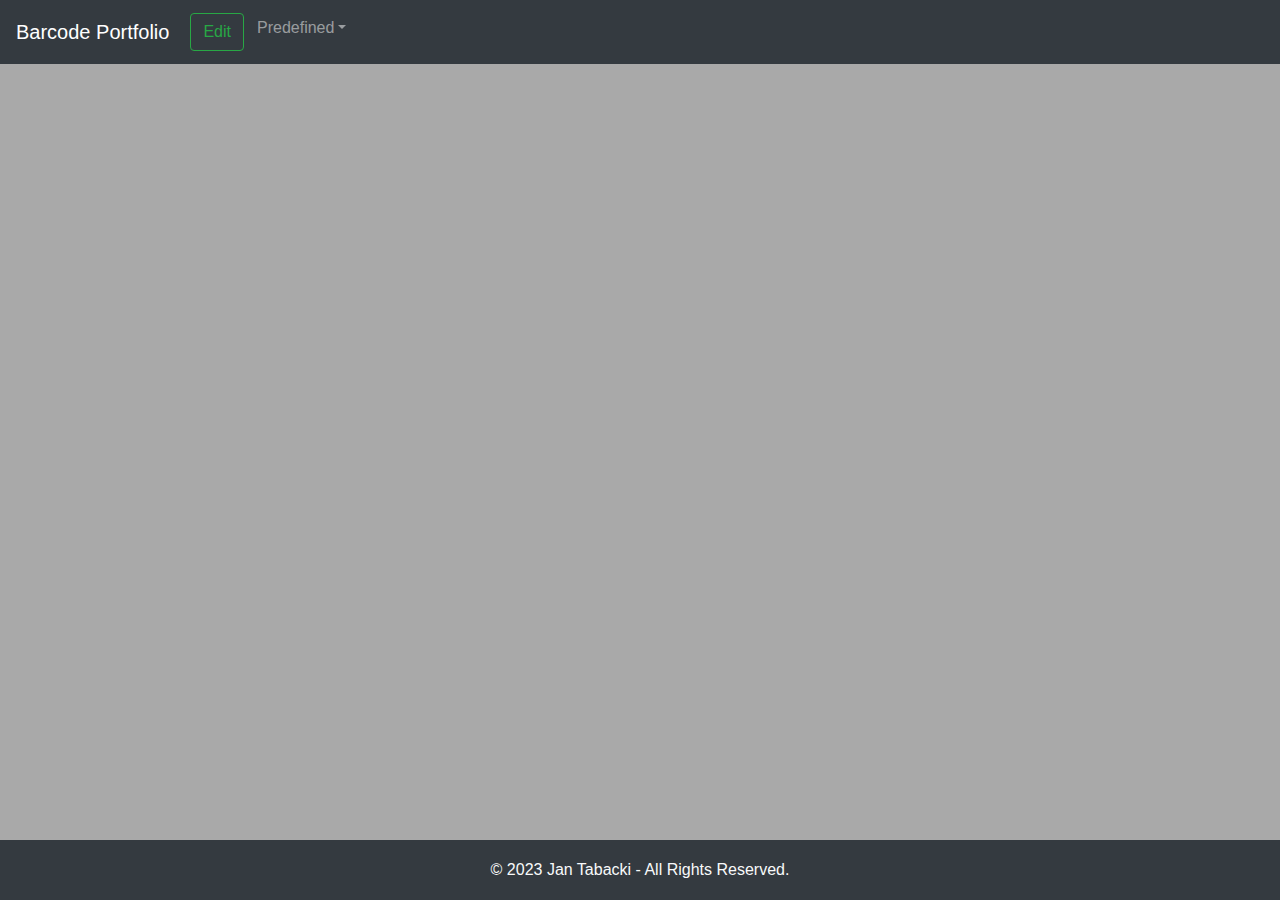
<file: index.html>
<!DOCTYPE html>
<html lang="en">

<head>
    <meta charset="UTF-8">
    <meta http-equiv="X-UA-Compatible" content="IE=edge">
    <meta name="viewport" content="width=device-width, initial-scale=1.0">

    <!-- Barcode Portfolio Core Software Configuration -->
    <script src="./configuration/software-config.js"></script>

    <!-- External Bootstrap and JQuery -->
    <script src="./external/js/jquery-3.2.1.slim.min.js"></script>
    <script src="./external/js/popper.min.js"></script>
    <link rel="stylesheet" href="./external/css/bootstrap.min.css">
    <script src="./external/js/bootstrap.min.js"></script>

    <!-- Barcode Porfolio Core translations management -->
    <script src="./configuration/translations.js"></script>
    <script src="./js/translation-manager.js"></script>

    <!-- Barcode Portfolio Core Configuration delivery -->
    <script src="./js/barcode-scope.js"></script>
    <script src="./configuration/predefined-configuration.js"></script>
    <script src="./js/storage-manager.js"></script>
    <script src="./js/remote-storage-manager.js"></script>

    <!-- External Barcode and QR Code drawing packages -->
    <script src="./external/js/JsBarcode.all.js"></script>
    <script src="./external/js/qrcode.js"></script>

    <!-- Barcode Portfolio Core Styles -->
    <link rel="stylesheet" href="./css/style.css">

    <title class="translation-manager-property">barcode-portfolio-page-title</title>
</head>

<body>
    <nav class="navbar navbar-expand-lg navbar-dark bg-dark">
        <a class="navbar-brand translation-manager-property" href="./index.html">barcode-portfolio-header-logo</a>
        <button class="navbar-toggler" type="button" data-toggle="collapse" data-target="#navbarNavAltMarkup"
            aria-controls="navbarNavAltMarkup" aria-expanded="false" aria-label="Toggle navigation">
            <span class="navbar-toggler-icon"></span>
        </button>
        <div class="collapse navbar-collapse" id="navbarNavAltMarkup">
            <div id="navigation" class="navbar-nav">
                <a href="./edit-user-data.html"
                    class="btn btn-outline-success navigation-buttons translation-manager-property">user-barcode-data-edit-button</a>
            </div>
        </div>
    </nav>
    <div class="center-barcode-div">
        <div class="barcode-description">
            <div>
                <h4 id="barcode-group"></h4>
            </div>
            <div>
                <h6 id="barcode-name"></h7>
            </div>
        </div>
        <div class="barcode-display">
            <span id="barcode-placement"></span>
            <span id="qrcode-placement"></span>
        </div>
    </div>
    <footer class="footer bg-dark">
        <div class="container">
            <span class="text-light translation-manager-property">copyright-footer-text</span>
        </div>
    </footer>
</body>

<!-- Barcode Portfolio Core configuration loading routines -->
<script src="./js/create-barcodes-scope.js"></script>
<script src="./js/append-predefined-configuration-to-barcodes-scope.js"></script>
<script src="./js/append-user-storage-to-barcodes-scope.js"></script>
<script src="./js/append-remotely-predefined-storage-to-barcodes-scope.js"></script>
<script src="./js/draw-barcodes-scope.js"></script>

<!-- Barcode Portfolio Core utilities -->
<script src="./js/update-barcode-on-click.js"></script>
<script src="./js/refresh-page.js"></script>

<!-- Barcode Portfolio Core Translation executor -->
<script src="./js/translate-page.js"></script>

</html>
</file>
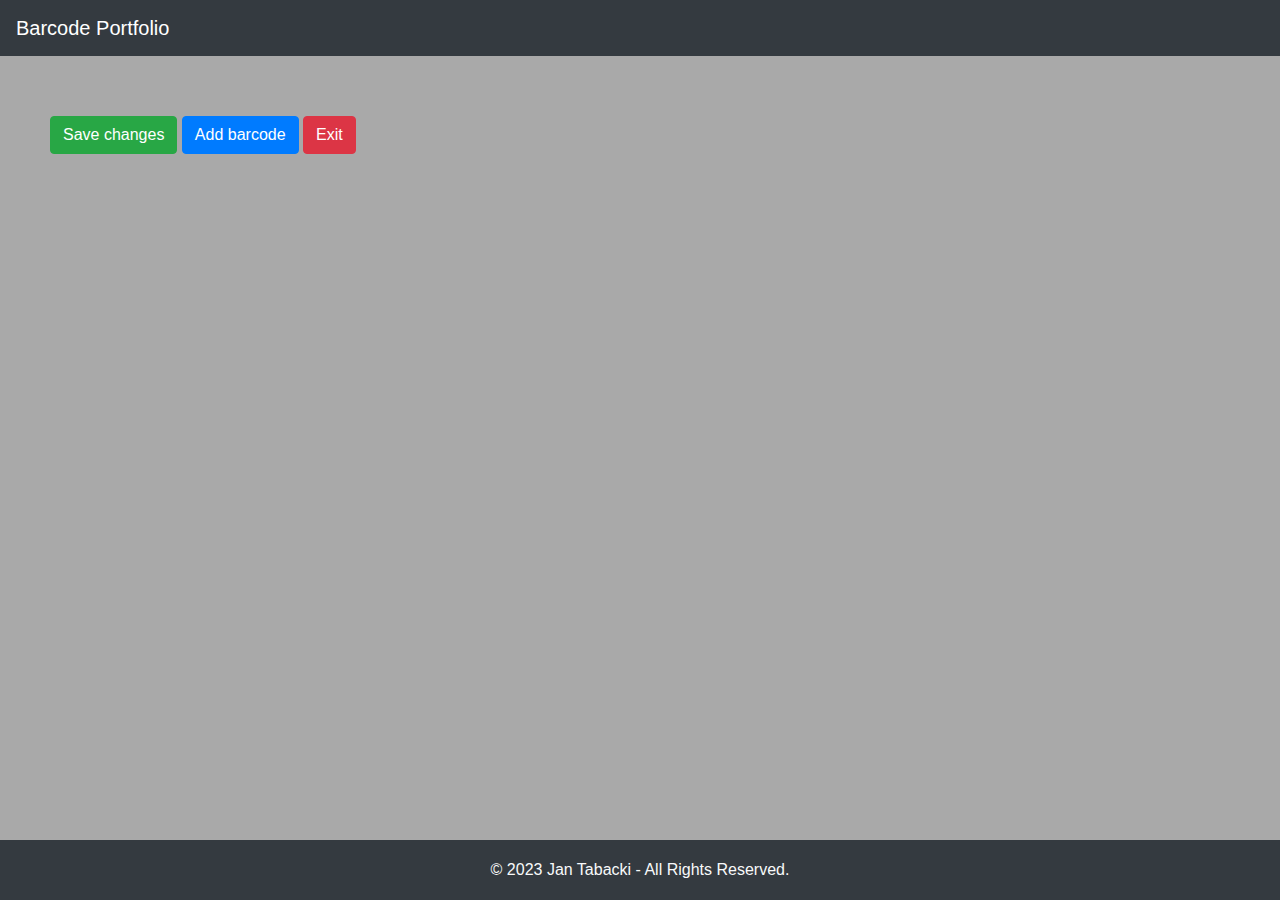
<file: edit-user-data.html>
<!DOCTYPE html>
<html lang="en">

<head>
    <meta charset="UTF-8">
    <meta http-equiv="X-UA-Compatible" content="IE=edge">
    <meta name="viewport" content="width=device-width, initial-scale=1.0">

    <!-- Barcode Portfolio Core Software Configuration -->
    <script src="./configuration/software-config.js"></script>

    <!-- External Bootstrap and JQuery -->
    <script src="./external/js/jquery-3.2.1.slim.min.js"></script>
    <script src="./external/js/popper.min.js"></script>
    <link rel="stylesheet" href="./external/css/bootstrap.min.css">
    <script src="./external/js/bootstrap.min.js"></script>

    <!-- Barcode Portfolio Core translation management -->
    <script src="./configuration/translations.js"></script>
    <script src="./js/translation-manager.js"></script>

    <!-- Barcode Portfolio Core user's storage manager -->
    <script src="./js/storage-manager.js"></script>

    <!-- Barcode Portfolio Core styles -->
    <link rel="stylesheet" href="./css/style.css">

    <title class="translation-manager-property">barcode-portfolio-page-title</title>
</head>

<body>
    <nav class="navbar navbar-expand-lg navbar-dark bg-dark">
        <a class="navbar-brand translation-manager-property" href="./index.html">barcode-portfolio-header-logo</a>
    </nav>
    <div class="center-edit-barcodes-div">
        <span id="edit-elements-placement"></span>
        <div style="margin-top: 15px;">
            <button type="button" class="btn btn-success translation-manager-property" onclick="saveBarcodes(true)"
                style="min-width: 100px; margin-top: 10px;">save-changes</button>
            <button type="button" class="btn btn-primary translation-manager-property"
                onclick="saveBarcodes();addEmptyBarcode()"
                style="min-width: 100px; margin-top: 10px;">add-new-barcode</button>
            <a class="btn btn-danger translation-manager-property" style="margin-top: 10px;"
                href="./index.html">edit-user-data-exit-button</a>
        </div>
    </div>
    <footer class="footer bg-dark">
        <div class="container">
            <span class="text-light translation-manager-property">copyright-footer-text</span>
        </div>
    </footer>
</body>

<!-- Barcode Portfolio Core edit user's data utilities -->
<script src="./js/refresh-page.js"></script>
<script src="./js/generate-uuid.js"></script>

<!-- Barcode Portfolio Core manage user's data routines -->
<script src="./js/load-edit-templates.js"></script>
<script src="./js/save-barcodes-while-edit.js"></script>
<script src="./js/add-empty-barcode-while-edit.js"></script>
<script src="./js/delete-barcode-while-edit.js"></script>

<!-- Barcode Portfolio Core translation routines -->
<script src="./js/translate-page.js"></script>

</html>
</file>
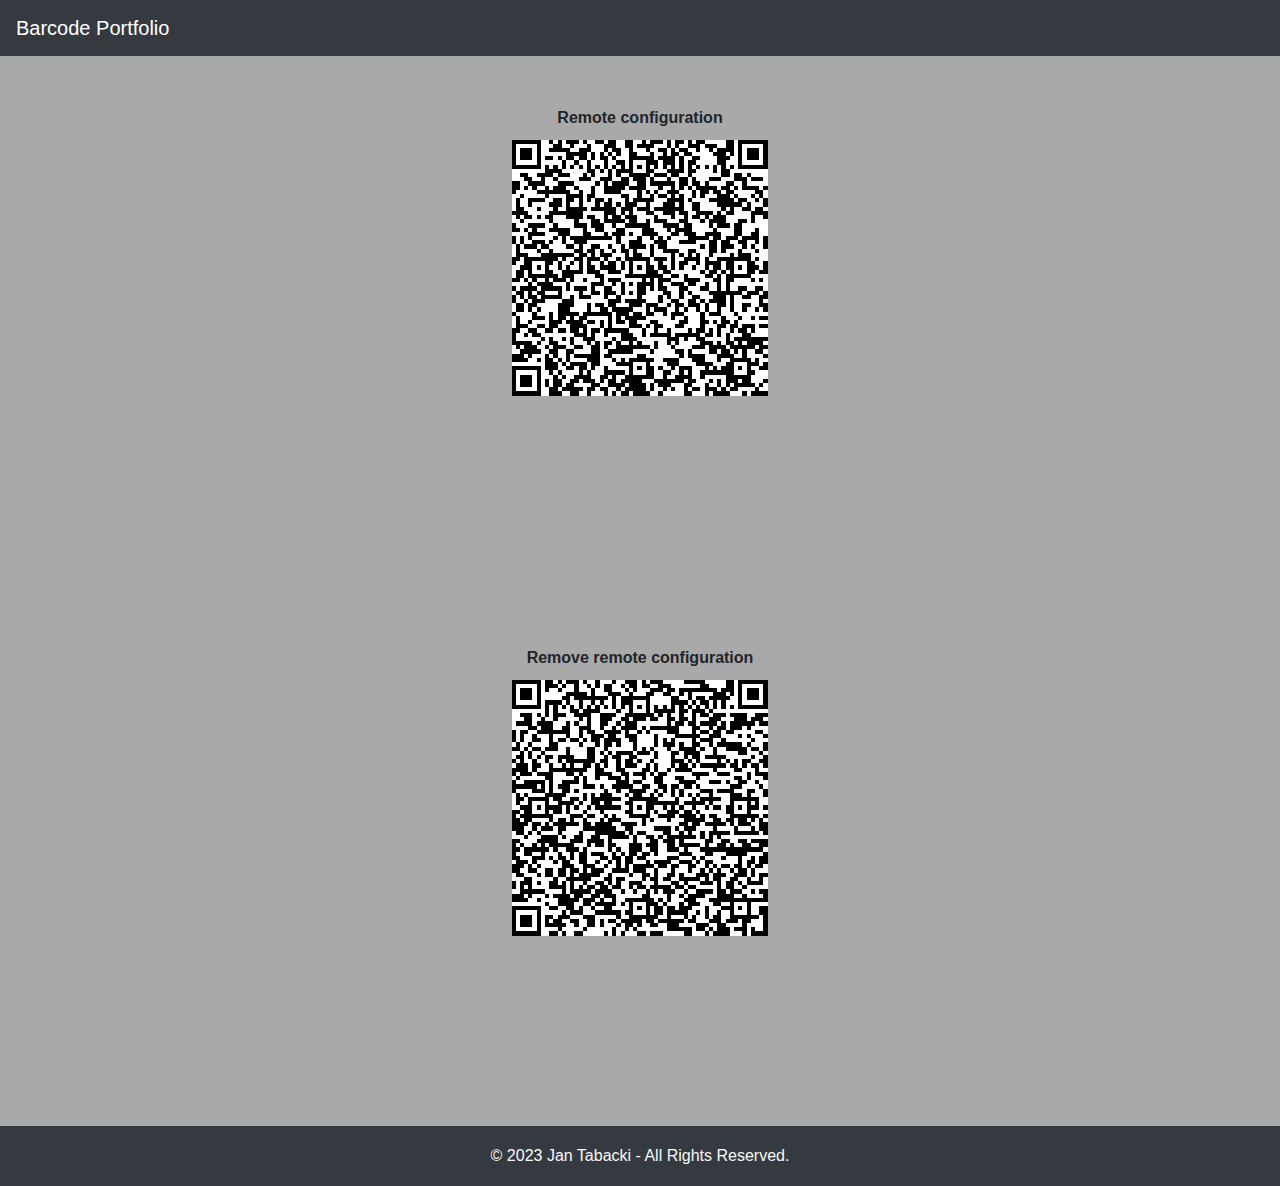
<file: remote-configuration-uploader.html>
<!DOCTYPE html>
<html lang="en">

<head>
    <meta charset="UTF-8">
    <meta http-equiv="X-UA-Compatible" content="IE=edge">
    <meta name="viewport" content="width=device-width, initial-scale=1.0">

    <!-- Barcode Portfolio Core Software Configuration -->
    <script src="./configuration/software-config.js"></script>

    <!-- External Bootstrap and JQuery -->
    <script src="./external/js/jquery-3.2.1.slim.min.js"></script>
    <script src="./external/js/popper.min.js"></script>
    <link rel="stylesheet" href="./external/css/bootstrap.min.css">
    <script src="./external/js/bootstrap.min.js"></script>

    <!-- Barcode Porftolio Core translations -->
    <script src="./configuration/translations.js"></script>
    <script src="./js/translation-manager.js"></script>

    <!-- Barcode Portfolio Core predefined configurations -->
    <script src="./configuration/predefined-configuration.js"></script>
    <script src="./configuration/remote-predefined-configuration.js"></script>

    <!-- External Barcode and QRCode generation tools -->
    <script src="./external/js/JsBarcode.all.js"></script>
    <script src="./external/js/qrcode.js"></script>

    <!-- Barcode Portfolio Core Styles -->
    <link rel="stylesheet" href="./css/style.css">

    <title class="translation-manager-property">barcode-portfolio-page-title</title>
</head>

<body>
    <nav class="navbar navbar-expand-lg navbar-dark bg-dark">
        <a class="navbar-brand translation-manager-property"
            href="./remote-configuration-uploader.html">barcode-portfolio-header-logo</a>
    </nav>
    <div id="center-div-with-sets" class="center-remote-configuration-div"></div>
    <footer class="footer bg-dark">
        <div class="container">
            <span class="text-light translation-manager-property">copyright-footer-text</span>
        </div>
    </footer>
</body>

<!-- Barcode Portfolio Core QRCode for remote configuration loader -->
<script src="./js/load-qrcodes-for-each-configuration-section.js"></script>

<!-- Barcode Portfolio Core translation routines -->
<script src="./js/translate-page.js"></script>

</html>
</file>
<file: css/style.css>
html {
  position: relative;
  min-height: 100%;
}

.footer {
  position: absolute;
  bottom: 0;
  width: 100%;
  height: 60px;
  line-height: 60px;
  text-align: center;
}

body {
  background-color: darkgray;
  margin-bottom: 60px;
}

.center-barcode-div {
  position: fixed;
  top: 50%;
  left: 50%;
  -webkit-transform: translate(-50%, -50%);
  transform: translate(-50%, -50%);
}

.center-remote-configuration-div {
  text-align: center;
  font-weight: bold;
  margin-left: auto;
  margin-right: auto;
  width: 256px;
  margin-top: 50px;
}

.center-edit-barcodes-div {
  margin: 50px;
}

.navigation-buttons {
  margin: 5px;
}

.barcode-description {
  margin-bottom: 25px;
  text-align: center;
}

.barcode-display > span > img {
  margin-left: auto;
  margin-right: auto;
}
</file>
